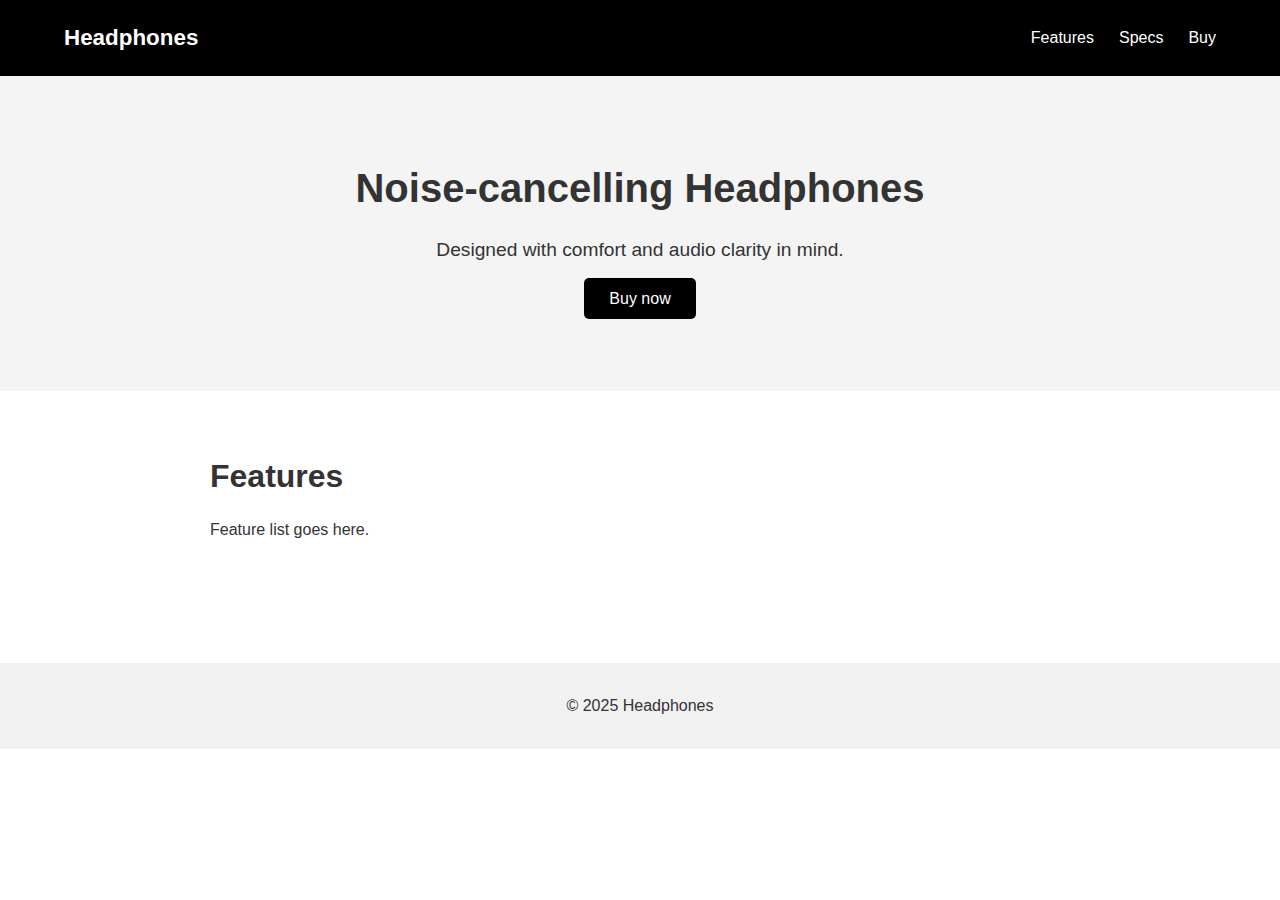
<file: headphones/index.html>
<!doctype html>
<html lang="en">
<head>
  <meta charset="utf-8" />
  <meta name="viewport" content="width=device-width,initial-scale=1" />
  <title>Headphones — Product Landing</title>
  <link rel="stylesheet" href="styles.css" />
</head>

<body>
  <header>
    <nav class="site-nav" aria-label="Main navigation">
      <a class="logo" href="#">Headphones</a>
      <ul class="nav-list">
        <li><a href="#features">Features</a></li>
        <li><a href="#specs">Specs</a></li>
        <li><a href="#buy">Buy</a></li>
      </ul>
    </nav>
  </header>

  <main>
    <section class="hero" id="home">
      <h1>Noise-cancelling Headphones</h1>
      <p>Designed with comfort and audio clarity in mind.</p>
      <a class="btn" href="#buy">Buy now</a>
    </section>

    <section id="features">
      <h2>Features</h2>
      <p>Feature list goes here.</p>
    </section>
  </main>

  <footer>
    <p>&copy; 2025 Headphones</p>
  </footer>
</body>
</html>
</file>
<file: headphones/styles.css>
/* Reset default browser styling */
* {
  margin: 0;
  padding: 0;
  box-sizing: border-box;
}

body {
  font-family: Arial, Helvetica, sans-serif;
  line-height: 1.6;
  color: #333;
}

/* Navigation */
header {
  background: #000;
  padding: 20px 0;
}

.site-nav {
  width: 90%;
  max-width: 1200px;
  margin: auto;
  display: flex;
  justify-content: space-between;
  align-items: center;
}

.site-nav .logo {
  color: #fff;
  font-size: 1.4rem;
  font-weight: bold;
  text-decoration: none;
}

.nav-list {
  list-style: none;
  display: flex;
  gap: 25px;
}

.nav-list a {
  color: #fff;
  text-decoration: none;
  font-size: 1rem;
}

.nav-list a:hover {
  text-decoration: underline;
}

/* Hero section */
.hero {
  background: #f4f4f4;
  padding: 80px 20px;
  text-align: center;
}

.hero h1 {
  font-size: 2.5rem;
  margin-bottom: 15px;
}

.hero p {
  font-size: 1.2rem;
  margin-bottom: 20px;
}

.btn {
  background: #000;
  color: #fff;
  padding: 12px 25px;
  text-decoration: none;
  border-radius: 5px;
  font-size: 1rem;
}

.btn:hover {
  background: #444;
}

/* Features section */
#features {
  padding: 60px 20px;
  max-width: 900px;
  margin: auto;
}

#features h2 {
  font-size: 2rem;
  margin-bottom: 15px;
}

/* Footer */
footer {
  text-align: center;
  padding: 30px 0;
  margin-top: 60px;
  background: #f1f1f1;
}
</file>
